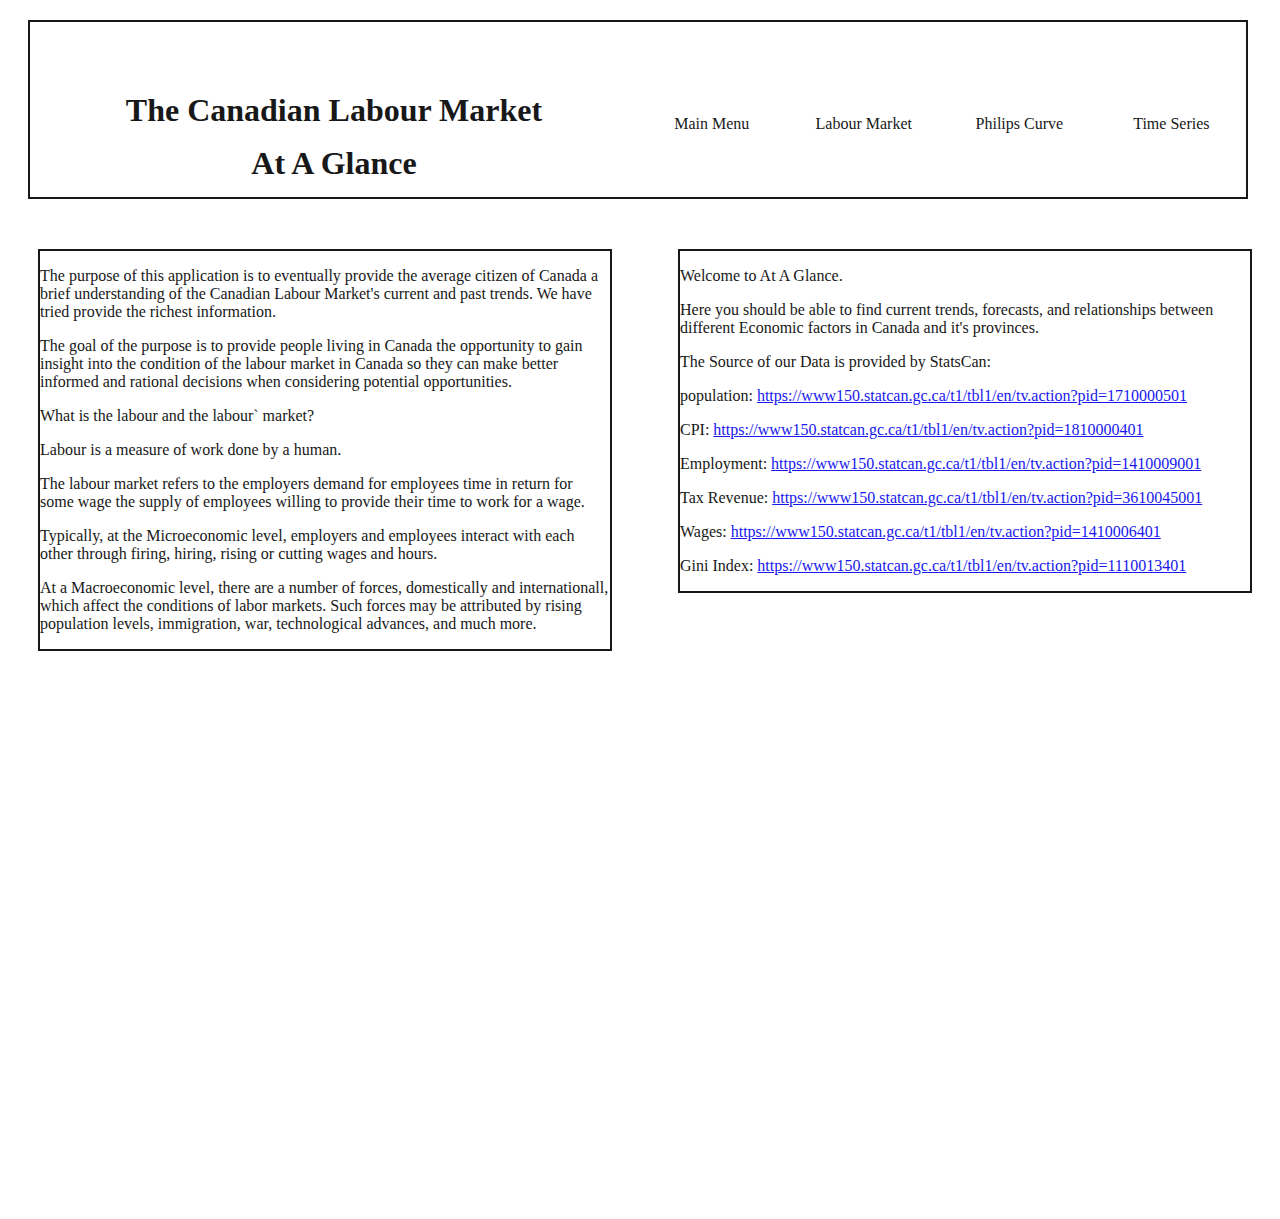
<file: html/index.html>
<!DOCTYPE html>
<html lang = 'en'>

<head>
    <meta charset="UTF-8">
    <meta name="viewport" content="width=device-width, initial-scale=1.0">
    <meta http-equiv="X-UA-Compatible" content="ie=edge">
    <title>Labor At a Glance</title>
    <script src="https://cdn.plot.ly/plotly-latest.min.js"></script>

    <!--styles CSS-->
    <link rel="stylesheet" href="styles.css">

    <!--Mobile viewing-->
    <meta name="viewport" content="width=device-width, initial-scale=1">
</head>

<body background = "C:\Users\carlo\Desktop\recovery\recovery2.0\backgroundbody3.jpeg">

        <div class = "container-fluid header-container">
            <nav>       
                            <!--<img src="images.jpg" alt="img" id = "header-image">-->
                            <!--<h1 id = header-title>The Canadian Labour Market</h1>
                            <h1 id = header-title2>At A Glance</h1>-->
                <ul>
                    <div class = "row justify-content-center">
                        <div  class = "col-sm-6 col-6">
                            <li>
                                <h1 id = header-title>The Canadian Labour Market</h1>
                                <h1 id = header-title2>At A Glance</h1>
                            </li>
                        </div>
                        <div class = "col-sm-6 col-6" >                    
                            <li id="nav-right"><a href = "index.html">Main Menu</a></li>
                            <li id="nav-right"><a href = "Labour Market Statistics.html">Labour Market</a></li>
                            <li id="nav-right"><a href = "&">Philips Curve</a></li>
                            <li id="nav-right"><a href = "&">Time Series</a></li>
                        </div>
                    </div>
                </ul>
            </nav>
        </div>

    <div class = "container-fluid body-container">
        
            <div class = "row">
                <div class = "column">
                    <div class = "boxed left-box">
                        <p>
                            The purpose of this application is to eventually
                            provide the average citizen of Canada a brief understanding of
                            the Canadian Labour Market's current and past trends. 
                            We have tried provide the richest information.
                        </p>
                        <p>
                            The goal of the purpose is to provide people living in Canada the opportunity
                            to gain insight into the condition of the labour market in Canada so they can
                            make better informed and rational decisions when considering potential opportunities.
                        </p>
                        <p>
                            What is the labour and the labour` market?
                        </p>
                        <p>
                            Labour is a measure of work done by a human.
                        </p>
                        <p>    
                            The labour market refers to the employers demand for employees time in return for some wage
                            the supply of employees willing to provide their time to work for a wage.  
                        </p>
                        <p>
                            Typically, at the Microeconomic level, employers and employees interact with each other through
                            firing, hiring, rising or cutting wages and hours.
                        </p>
                        <p>
                            At a Macroeconomic level, there are a number of forces, domestically and internationall,
                            which affect the conditions of labor markets. Such forces may be attributed by rising population levels,
                            immigration, war, technological advances, and much more.
                        </p>
                        
                        <!--<p>
                            The goal of our purpose is to have people living in Canada
                            create informative and rational decisions based on current.
                            It is imperative for a functional society to have rational behaving 
                            agents 
                        </p>-->
                    </div>
                </div>
                <div class = "column">
                    <div class = "boxed right-box">
                        <p>
                            Welcome to At A Glance.
                        </p>
                        <p>
                            Here you should be able to find current trends, forecasts, and relationships
                            between different Economic factors in Canada and it's provinces.
                        </p>
                        <p> 
                            The Source of our Data is provided by StatsCan:
                        </p>
                        <p>
                            population: <a href ="https://www150.statcan.gc.ca/t1/tbl1/en/tv.action?pid=1710000501">https://www150.statcan.gc.ca/t1/tbl1/en/tv.action?pid=1710000501</a>
                        </p>
                        <p>
                            CPI: <a href ="
                            https://www150.statcan.gc.ca/t1/tbl1/en/tv.action?pid=1810000401">
                            https://www150.statcan.gc.ca/t1/tbl1/en/tv.action?pid=1810000401</a>
                        </p>
                        <p>
                            Employment: <a href = "https://www150.statcan.gc.ca/t1/tbl1/en/tv.action?pid=1410009001">https://www150.statcan.gc.ca/t1/tbl1/en/tv.action?pid=1410009001</a>
                        </p>
                        <p>
                            Tax Revenue: <a href = "https://www150.statcan.gc.ca/t1/tbl1/en/tv.action?pid=3610045001">https://www150.statcan.gc.ca/t1/tbl1/en/tv.action?pid=3610045001</a>
                        </p>
                        <p>
                            Wages: <a href = "https://www150.statcan.gc.ca/t1/tbl1/en/tv.action?pid=1410006401">https://www150.statcan.gc.ca/t1/tbl1/en/tv.action?pid=1410006401</a>
                        </p>
                        <p>
                            Gini Index: <a href = "https://www150.statcan.gc.ca/t1/tbl1/en/tv.action?pid=1110013401">https://www150.statcan.gc.ca/t1/tbl1/en/tv.action?pid=1110013401</a>
                        </p>         
                </div>
            
        </div>
    </div>
</body>
</html>
</file>
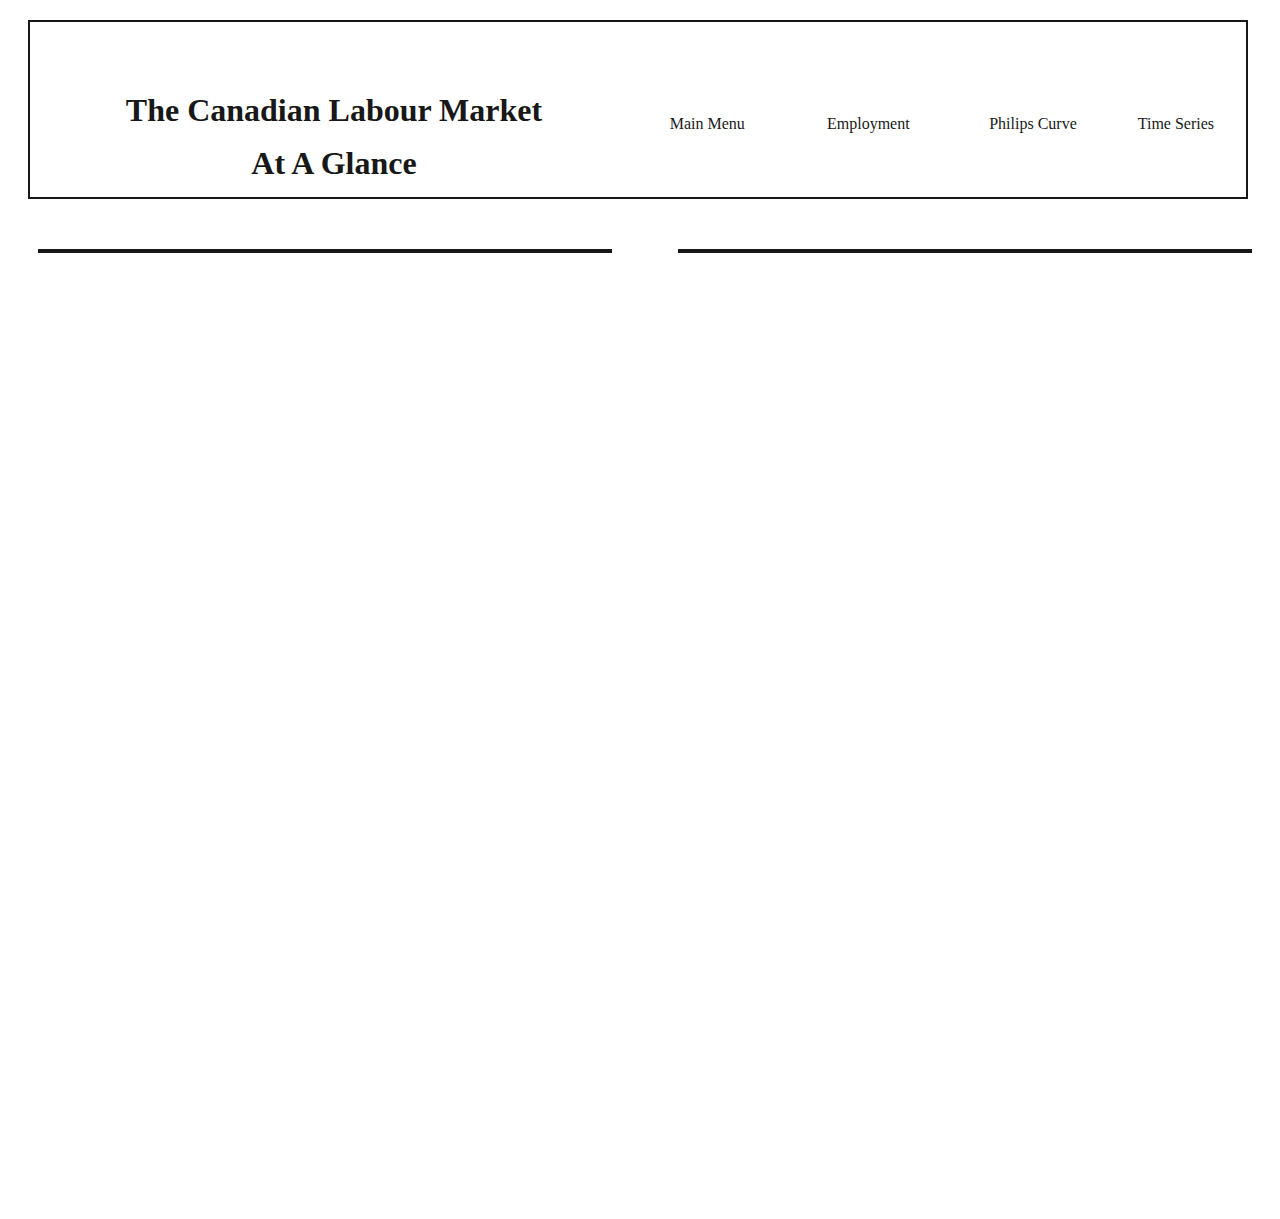
<file: html/Philips Curve.html>
<!DOCTYPE html>
<html lang = 'en'>

<head>
    <meta charset="UTF-8">
    <meta name="viewport" content="width=device-width, initial-scale=1.0">
    <meta http-equiv="X-UA-Compatible" content="ie=edge">
    <title>Labor At a Glance</title>
    <script src="https://cdn.plot.ly/plotly-latest.min.js"></script>

    <!--styles CSS-->
    <link rel="stylesheet" href="styles.css">

    <!--Mobile viewing-->
    <meta name="viewport" content="width=device-width, initial-scale=1">
</head>

<body background = "C:\Users\carlo\Desktop\recovery\recovery2.0\backgroundbody3.jpeg">

        <div class = "container-fluid header-container">
            <nav>       
                            <!--<img src="images.jpg" alt="img" id = "header-image">-->
                            <!--<h1 id = header-title>The Canadian Labour Market</h1>
                            <h1 id = header-title2>At A Glance</h1>-->
                <ul>
                    <div class = "row justify-content-center">
                        <div  class = "col-sm-6 col-6">
                            <li>
                                <h1 id = header-title>The Canadian Labour Market</h1>
                                <h1 id = header-title2>At A Glance</h1>
                            </li>
                        </div>
                        <div class = "col-sm-6 col-6" >                    
                            <li id="nav-right"><a href = "index.html">Main Menu</a></li>
                            <li id="nav-right"><a href = "&">Employment</a></li>
                            <li id="nav-right"><a href = "&">Philips Curve</a></li>
                            <li id="nav-right"><a href = "&">Time Series</a></li>
                        </div>
                    </div>
                </ul>
            </nav>
        </div>

    <div class = "container-fluid body-container">
        
            <div class = "row">
                <div class = "column">
                    <div class = "boxed left-box">

                    </div>
                </div>
                <div class = "column">
                    <div class = "boxed right-box">

                    </div>        
                </div>
            </div>

    </div>
</body>
</html>
</file>
<file: html/styles.css>
body{
    height: 1000px;
    width: 100%;
    background-repeat: no-repeat;
    background-size: 100% 100%;
}

.header-container {

    Background-color: white;
    height: 17.5%;
    width: 95%;
    align-content: center;
    margin: 20px;
    background-color: #ffffff;
    border: 2px solid black;
    opacity: .9;
    filter: alpha(opacity=70); /* For IE8 and earlier */
}

.body-container {    
    height: 100%;
    width: 100%;
}

nav {
    height: 100%;
    width:100%;
    /*color:white;*/
};

.row{
    width: 100%;
}

#header-title {
    color: black;
    position: relative;
    top: 30px;
    padding: 10px; 
}
#header-title2 {
    color: black;
    position: relative;
    top: 15px;
}

#header-image {
    width: 20%;
    height:20%;
    position: relative;
    top: 10px;
}     

nav {
    display: table;
    /*background-color: white;*/
    height: 50%;
}

nav ul {
    display: table-row;
	position: relative;
    margin: 0;
    padding: 0;
    z-index: 1;
}
nav ul a {
	display: block;
	color: black;
	text-decoration: none;
	padding: 10px 15px;
	font-family: 'Times New Roman', Times, serif;
}
nav ul li {
	position: relative;
    display: inline-block;
    display: table-cell;
    width: 1%;
	list-style-type: none;
	text-align: center;
}

nav ul li:hover a{
	background-color:lightgray;
}

nav ul li:hover a {
    color: black;
}

#nav-right {
    position: relative;
    top: 75px;
}

#image-column {
    height:150px;
}

.right-box{
    height:50%;
    width:89%;
    display: inline-block;
    margin: 30px;
    background-color: #ffffff;
    border: 2px solid black;
    opacity: .9;
    filter: alpha(opacity=70); /* For IE8 and earlier */
}

.left-box{
    height:50%;
    width:89%;
    display: inline-block;
    margin: 30px;
    background-color: #ffffff;
    border: 2px solid black;
    opacity: .9;
    filter: alpha(opacity=70); /* For IE8 and earlier */
}

.col-6 {
    float:left;
    width:50%;
}

.column {
    float: left;
    width: 50%;
}

img {
    width: 50%;
}

 .labour_box {
    height:50%;
    width:89%;
    display: inline-block;
    margin: 30px;
    background-color: #ffffff;
    border: 2px solid black;
    opacity: .9;
    filter: alpha(opacity=70); /* For IE8 and earlier */
} 
.labourMarket{
    float:left;
    height:50%;
    width: 100%;
}
.labourColumn {
    float:left ; 
    width:33.33%;
}
.lowerLabourColumn{
    float: left;
    width: 50%;
}
#employmentDataTop1Graph{
    height: 50%;
    width: 100%;
}
#employmentDataTop234Graph{
    height: 30%;
    width: 31.5%;
    /* float: left; */
    position: relative;
    left:-100px;
    
}
.centerBlock {
    margin-left:center;
    margin-right:center;
    display:block;
 }
</file>
